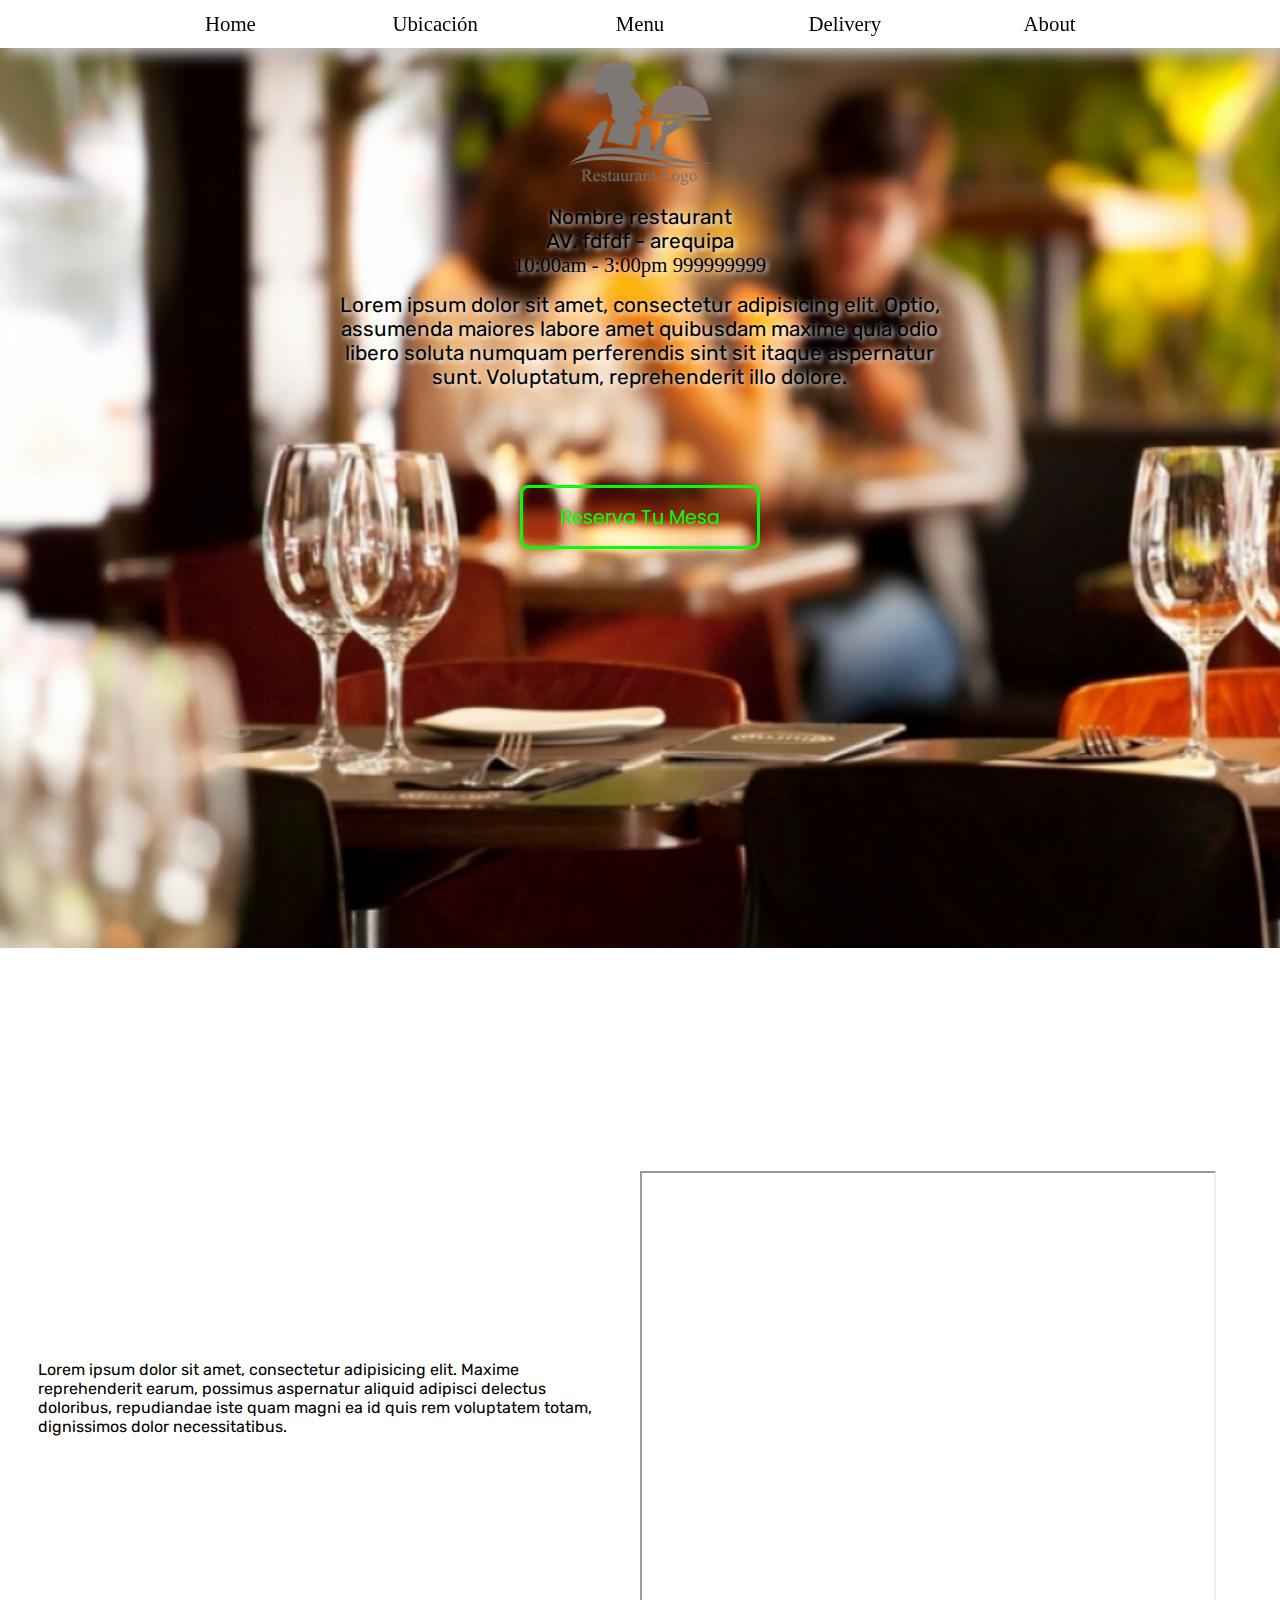
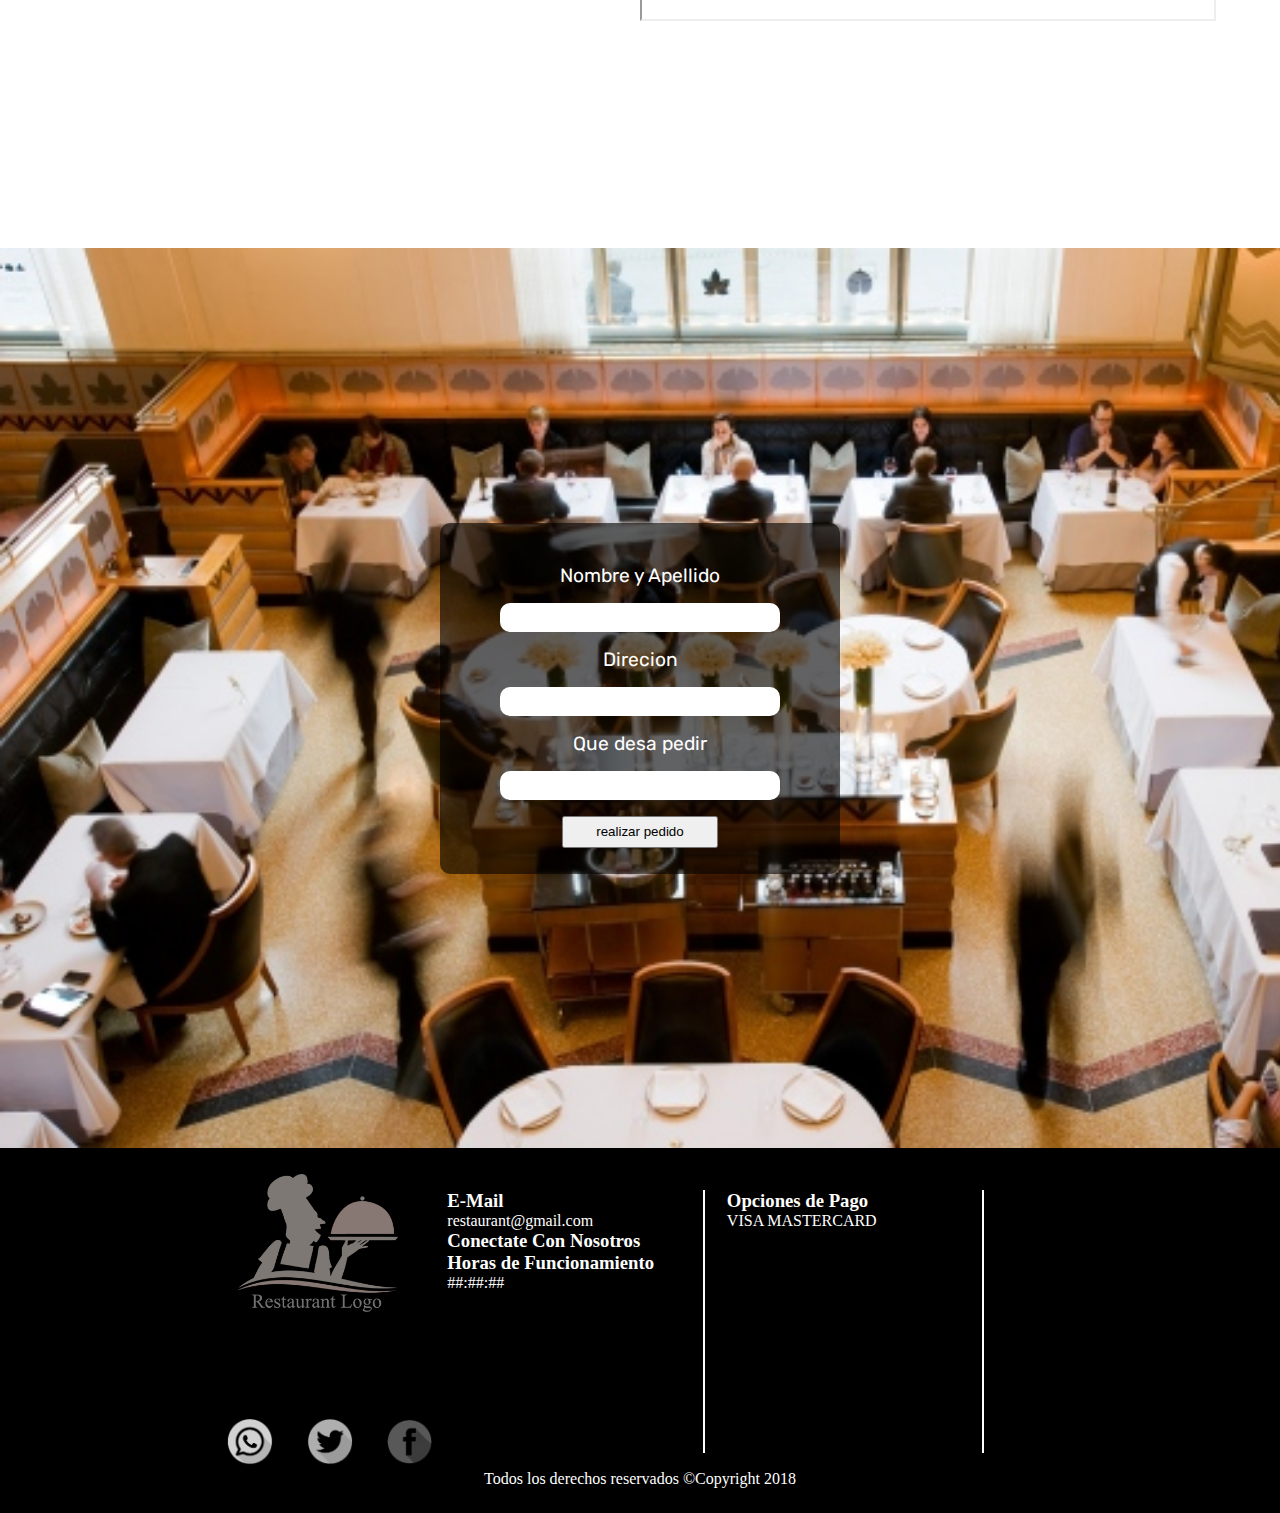
<file: index.html>
<!DOCTYPE html>
<html lang="en">
<head>
	<meta charset="UTF-8">
	<title>Restaurnat | Inicio</title>
	<link href="https://fonts.googleapis.com/css?family=Bitter|Gloria+Hallelujah|Open+Sans|Paytone+One|Poppins|Roboto|Roboto+Mono|Ubuntu" rel="stylesheet">
	<link href="https://fonts.googleapis.com/css?family=Rubik" rel="stylesheet">

	<link rel="stylesheet" href="css/style.css" type="text/css">
	<script src="https://code.jquery.com/jquery-3.3.1.min.js"></script>
	<script src="js.js"></script>
</head>
<body>
	
	<nav id="nav">
		<ul id="ulnav">
			<li><a class="rslink" href="">Home</a></li>
			<li><a class="rslink" href="#ubic">Ubicación</a></li>
			<li><a class="rslink" href="">Menu</a></li>
			<li><a class="rslink" href="#delivery">Delivery</a></li>
			<li><a class="rslink" href="#foo">About</a></li>
		</ul>
		
	</nav>
	<div id="mc">
		<span class="menumb"></span>
	</div>
	
	<main id="main">
		<div id="sect">
			<div id="iconres"></div>
			<p id="tilere">Nombre restaurant</p>
			<p id="ub">AV. fdfdf - arequipa</p>
			<p id="ht">10:00am -  3:00pm    999999999</p>
			<p id="inR">Lorem ipsum dolor sit amet, consectetur adipisicing elit. Optio, assumenda maiores labore amet quibusdam maxime quia odio libero soluta numquam perferendis sint sit itaque aspernatur sunt. Voluptatum, reprehenderit illo dolore.</p>
			<div id="rbr">Reserva Tu Mesa</div>
		</div>
		<div id="ubic">
			<div id="infoub">Lorem ipsum dolor sit amet, consectetur adipisicing elit. Maxime reprehenderit earum, possimus aspernatur aliquid adipisci delectus doloribus, repudiandae iste quam magni ea id quis rem voluptatem totam, dignissimos dolor necessitatibus.</div>
			<div id="maps">
				<iframe src="https://www.google.com/maps/embed?pb=!1m18!1m12!1m3!1d24875.26821205732!2d-71.5189492959568!3d-16.423759079537785!2m3!1f0!2f0!3f0!3m2!1i1024!2i768!4f13.1!3m3!1m2!1s0x91424b1a6bcfafb7%3A0xe15fe4683a1d43c0!2sMall+Aventura+Porongoche!5e0!3m2!1ses!2spe!4v1537573071759"></iframe>
			</div>
		</div>
		<div id="delivery">
			
			<form method="get" id="fd">
				<label class="ld">Nombre y Apellido</label>
				<input class="delR" type="text" required>
				<label class="ld">Direcion</label>
				<input class="delR" type="text" required>
				<label class="ld">Que desa pedir</label>
				<input class="delR" type="text" required>
				<input id="rd" type="submit" value="realizar pedido" >
			</form>
		</div>

	</main>
	<footer id="foo">
		<div id="bf">
			<div id="ves">
				<div id="if"></div>
				<div class="icrs">
					<img class="icon" src="imagenes/whastaap.png" alt="">
					<img class="icon" src="imagenes/twiittet.png" alt="">
					<img class="icon" src="imagenes/facebook.png" alt="">
				</div>
			</div>
			
			<div id="t">
				<div class="tb">
					<h3>E-Mail </h3>
					<p>restaurant@gmail.com</p>
					<h3>Conectate Con Nosotros</h3>
					<h3>Horas de Funcionamiento</h3>
					<p>##:##:##</p>
				</div>
				<div class="tb">
					<h3>Opciones de Pago</h3>
					<p>VISA    MASTERCARD</p>	

				</div>
			</div>
		</div>
		<p id="i">Todos los derechos reservados &copy;Copyright 2018</p>

	</footer>
	
</body>
</html>
</file>
<file: css/style.css>
/* CSS Document */
*,
*::after,
*::before{
	box-sizing: border-box;
	padding: 0;
	margin: 0;
}
*{
	user-select: none;
}

#nav{
	box-sizing: border-box;
	width: 100vw;
	height: 3rem;
	background-color: rgba(255, 255, 255, 0.897);
	position: sticky;
	display: block;
	z-index: 2;
	top: 0;
	float: 0;
	box-shadow: 5px 5px 15px rgba(200,200,200,1);
}
#ulnav{
	display: flex;
	margin: auto;
	width: 80%;
	
	
}
#ulnav li {
	display: block;
	margin: auto;
	width: 40%;
	height:3rem;
	line-height: 3rem;
	text-align: center;
	list-style-image: none;
}
#ulnav li:hover{
	border-bottom: solid 2px red;
	transition: .3s; 
	color: red;
}
#ulnav li:hover a{color: red;}
.rslink{
	text-decoration: none;
	font-size: 1.3rem;
	color:black;
}

#main{
	width: 100vw;
	height: auto;
	margin: auto;
	font-family: 'Rubik', sans-serif;
}
#sect{
	width: 100%;
	height: 100vh;
	margin: auto;
	padding: 1%;
	font: bold;
	color: rgba(0,0,0,1.00);
	text-align: center;
	font-family: 'Rubik', sans-serif;
	background-image:url(../imagenes/fondo.png);
	background-repeat: no-repeat;
	background-size: cover;
}#sect p{
	font: bold;
	font-size: 1.3rem;
	text-shadow: white 2px 2px 5px;
}
#iconres{
	width: 9rem;
	height: 9rem;
	align-content: center;
	margin: auto;
	background-image: url(../imagenes/logo.png);
	background-size: contain;
	background-repeat: no-repeat;
	filter: contrast(.1);
}
#tilere{font-size: 2rem;}
#ht{font-family: Consolas;}
#inR{width: 50%;text-align: center;margin: auto;margin-top: 1rem;}
#rbr{border: solid rgba(0,255,13,1.00) 3px;
	border-radius: 8px;
	line-height: 3.8rem;
	width: 15rem;
	height: 4rem;
	color: rgba(0,255,13,1.00);
	font-family: 'Poppins', sans-serif;
	font-size: 1.2rem;
	margin: auto;
	margin-top:6rem;
}
#rbr:hover{background-color:rgba(0,255,13,1.00);color: black; transition: .5s;}

#ubic{
	width: 100%;
	height: 100vh;
	box-sizing: border-box;
	display: flex;
	margin: auto;
	
}
#delivery{
	background-image: url(../imagenes/image.jpg);
	background-size: cover;
	width: 100vw;
	height: 100vh;
	display: flex;
}
#infoub{width: 50%;height: auto; margin:  auto;padding: 3%;}
#maps{
	width: 50%;
	height: auto;
	margin: auto;
	
}
iframe{width: 90%;margin: auto;height: 50vh;}
#fd{
	
	width: 25rem;
	height: auto;
	background-color: rgba(0,0,0,0.6);
	margin: auto;
	display: block;
	padding: 2%;
	border-radius: 10px;
}
.delR{
	width: 80%;
	padding: 2%;
	display: block;
	margin: 1rem auto auto ;
	border-radius: 10px;
	border: none;
	
}

.ld{
	display: block;
	margin: 1rem  auto auto auto ;
	text-align: center;
	font-size: 1.2rem;
	color: white;
}
#rd{
	width: 45%;
	height: 2rem;
	display: block;
	margin: 1rem  auto auto;
}
#foo{
	box-sizing: border-box;
	width: 100vw;
	height:auto;
	top:0;
	left:0;
	background-color: black;
	color: white;
	
	padding: 2%;
}
#bf{width: 70%;display: flex;margin: auto;}
#if{
	
	width: 75%;
	height: 15rem;
	display: block;
	margin: auto;
	background-image: url(../imagenes/logo.png);
	background-size: contain;
	background-repeat: no-repeat;
	filter: contrast(.1);
	
}
#i{text-align: center;display: block;height: auto;}
#t{
	width: 65%;
	height: auto;
	display: flex;	
}
.tb{
	width: 50%;
	border-right: solid 2px white;
	height: auto;
	margin:  3% auto ;
	display: block;
	padding-left: 4%;

}
#ves{width: 25%;}

.icrs{position: relative; display: flex;width: 15rem;height: 3.5rem;}
.icon{width: 20%;height: auto;margin: auto;filter: grayscale(1);}
.icon:hover{filter: grayscale(0);}
.wap{
	margin-top: 10px;
	width: 100%;
	height: 3px;
	box-shadow: none;
	background-color: red;
	z-index: 6;
	transform: rotate(-45deg);
		
}
.wap:before{
		content: " ";
		display: block;
		width: 100%;
		height: 3px;
		margin-left: 2px;
		box-shadow: 0px 3px red ;
		transform: rotate(90deg);
}


@media only screen and (max-width: 850px) {
	#mc{
		margin: 15px 0 0 15px;
		width: 50px;
	 height: 45px; 
	 background-color: black;
	 box-sizing: border-box;
	  position: fixed;
	  z-index: 5;
	  padding: 1.2%;
	  display: flex;}
	.menumb{
		width: 100%;
		height: 4px;	
		background-color: white;	
		box-shadow: 0px 10px white;			
		}
	.menumb:after{
		content: " ";
		display: block;
		width: 100%;
		height: 4px;
		left: 0;
		box-shadow: 0px 20px white ;
	}
	

	#menumb:active{background-color: blue;}

	#nav{
		width: 80%;
		height: auto;
		background-color: transparent;
		position: fixed;
		display: none;
	}
	#ulnav{
		display: block;
		width: 100%;
	}
    #ulnav li{
    	display: block;
    	margin: none;
		width: 100%;
		background-color: rgba(0,0,0,.8);
		
	}
	#ulnav li:hover{
	border-bottom: none;
	background-color: rgba(202,202,202,1);
}
	#ulnav li a{
		color: white;
	}
	#sect p{font-size: 1rem;}
	#inR{width: 90%;font-size: 1rem;}
	#rbr{margin-top: 9rem;width: 10rem; height: 3rem;box-sizing: border-box;font-size: 1.1rem;line-height: 2.8rem;}
	#ubic{display: block;}
	#infoub{width: 80%;margin-top: 4rem;}
	#maps{width: 70%;height: 30vh; margin-top: 2rem;}
	#bf{width: 100%;}
}
</file>
